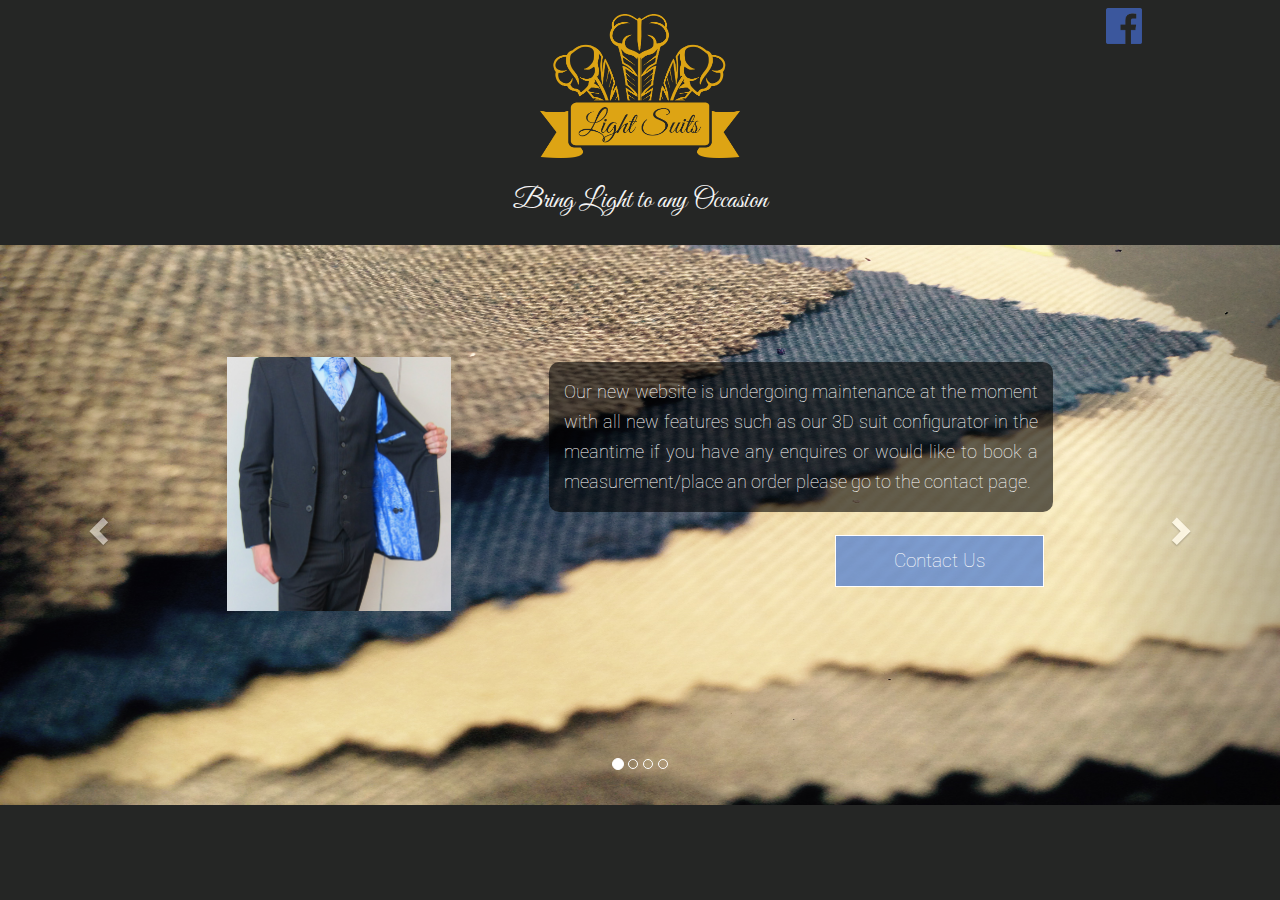
<file: index.html>
<!DOCTYPE html>
<html lang="en">
<head>
	<meta charset="UTF-8">
	<meta charset="UTF-8">
    <meta name="description" content="Light Suits Ltd">
    <meta name="author" content="Aleena Naeem">
    <meta name="viewport" content="width=device-width, height=device-height, initial-scale=1.0, maximum-scale=1.0">
    <link rel="icon" type="image/ico" href="assets/favicon.ico"/>
    <link rel="apple-touch-icon" href="assets/favicon.ico"/>
	<link rel="stylesheet" href="http://maxcdn.bootstrapcdn.com/bootstrap/3.3.5/css/bootstrap.min.css">
    <!-- <script type="text/javascript" src="http://ajax.googleapis.com/ajax/libs/jquery/1/jquery.min.js"></script> -->
	<script src="https://ajax.googleapis.com/ajax/libs/jquery/1.11.3/jquery.min.js"></script>
	<script src="http://maxcdn.bootstrapcdn.com/bootstrap/3.3.5/js/bootstrap.min.js"></script>
    <link rel="stylesheet" type="text/css" href="css/findingthelight.css"/>
    <link rel="stylesheet" type="text/css" href="css/background.css">
    <!-- // <script type"text/javascript" src="jquery-1.7.1.min.js"></script> -->
    <script type="text/javascript" src="js/findingthelight.js"></script>
	<link href="https://fonts.googleapis.com/css?family=Roboto:100,300" rel="stylesheet" type="text/css">
    <link href="https://fonts.googleapis.com/css?family=Great+Vibes" rel="stylesheet" type="text/css">
	<title>Light Suits</title>
</head>
<body>
<div id="suitGraphics">
	<i></i>
	<i></i>
	<i></i>
	<i></i>
	<i></i>
	<i></i>
	<i></i>
	<i></i>
	<i></i>
	<i></i>
	<i></i>
	<i></i>
	<i></i>
	<i></i>
	<i></i>
	<i></i>
	<i></i>
	<i></i>
	<i></i>
	<i></i>
	<i></i>
	<i></i>
	<i></i>
	<i></i>
	<i></i>
	<i></i>
	<i></i>
	<i></i>
	<i></i>
	<i></i>
	<i></i>
	<i></i>
	<i></i>
	<i></i>
	<i></i>
	<i></i>
	<i></i>
	<i></i>
	<i></i>
	<i></i>
	<i></i>
	<i></i>
	<i></i>
	<i></i>
	<i></i>
	<i></i>
	<i></i>
	<i></i>
	<i></i>
	<i></i>
	<i></i>
	<i></i>
	<i></i>
	<i></i>
	<i></i>
	<i></i>
	<i></i>
	<i></i>
	<i></i>
	<i></i>
	<i></i>
	<i></i>
	<i></i>
	<i></i>
	<i></i>
	<i></i>
	<i></i>
	<i></i>
	<i></i>
	<i></i>
	<i></i>
	<i></i>
	<i></i>
	<i></i>
	<i></i>
</div>
<div id="header">
	<div id="placeholder">
		<img id="lightLogo" src="assets/logos/logo.png" alt="Light Suits Logo"></img>
	</div>
	<h2>Bring Light to any Occasion</h2>
	<img id="fbLogo" src="assets/logos/facebook-logo-blue.png"/>
</div>
<div id="container">
	<!-- 	<div id="header">
			<nav id="navBar">
				<ul>
					<li>Home</li>
					<li>About Us</li>
					<li>Suits</li>
					<li>Collections</li>
					<li>Contact Us</li>
				</ul>
			</nav>
			<div id="logo"></div>
		</div> -->
	<div id="myCarousel" class="carousel slide" data-ride="carousel">
	<!-- Indicators -->
		<ol class="carousel-indicators">
			<li data-target="#myCarousel" data-slide-to="0" class="active"></li>
			<li data-target="#myCarousel" data-slide-to="1"></li>
			<li data-target="#myCarousel" data-slide-to="2"></li>
			<li data-target="#myCarousel" data-slide-to="3"></li>
		</ol>
		<!-- Wrapper for slides -->
	    <div class="carousel-inner" role="listbox">
	      <div class="panel item active">
			<img src="assets/IMG_2381.jpeg" alt="Fabric Patches" width="460" height="345">
			<div id="panelOne">
		        <img id="panelOneImg" src="assets/suits/black-blue.jpg" alt="Black and Blue Suit">
				<p>Our new website is undergoing maintenance at the moment with all new features such as our 3D suit configurator in the meantime if you have any enquires or would like to book a measurement/place an order please go to the contact page.</p>
				<a id="contactBtn" class="button" href="mailto:joelight@live.co.uk?subject=Customer%20Enquiry">Contact Us</a>
			</div>
	      </div>

	      <div class="panel item">
	        <img src="assets/IMG_4525.JPG" alt="Fabric Patches" width="460" height="345">
	      </div>

	      <div class="panel item">
	        <img src="assets/IMG_4524.JPG" alt="Fabric Patches" width="460" height="345">
	      </div>

	      <div class="panel item">
	        <img src="assets/IMG_6843.jpeg" alt="Fabric Patches" width="460" height="345">
	      </div>
	    </div>

		<!-- Left and right controls -->
	    <a class="left carousel-control" href="#myCarousel" role="button" data-slide="prev">
	      <span class="glyphicon glyphicon-chevron-left" aria-hidden="true"></span>
	      <span class="sr-only">Previous</span>
	    </a>
	    <a class="right carousel-control" href="#myCarousel" role="button" data-slide="next">
	      <span class="glyphicon glyphicon-chevron-right" aria-hidden="true"></span>
	      <span class="sr-only">Next</span>
    	</a>
	<!-- <div id="panels">
		<div id="firstPanel" class="panel">
			<div class="innerContainer">
				<img id="panelOneImg" src="assets/suits/black-blue.jpg" alt="" />
				<p>Our new website is undergoing maintenance at the moment with all new features such as our 3D suit configurator in the meantime if you have any enquires or would like to book a measurement/place an order please go to the contact page.</p>
				<a id="contactBtn" class="button" href="mailto:joelight@live.co.uk?subject=Customer%20Enquiry">Contact Us</a>
			</div>
		</div>
		<div id="secondPanel" class="panel">
			<div class="innerContainer">
				<p>We offer fine quality bespoke garments at a fraction of the cost of most high street retailers offering the same product.</p>
			</div>
		</div>
		<div id="thirdPanel" class="panel">
			<div class="innerContainer">
				<img class="panelThreeImgs" src="assets/suits/grey-green.jpg" alt="" />
				<img class="panelThreeImgs" src="assets/suits/blue-orange.jpg" alt="" />
				<img class="panelThreeImgs" src="assets/suits/grey-purple.jpg" alt="" />
				<p>We truly believe that image is important, whether it be a job interview, a business meeting or social event, portray a sharply dressed individual and you’re sure to impress.</p>
			</div>
		</div>
		<div id="fourthPanel" class="panel">
			<div class="innerContainer">
				<div id="fourpt1">
					<img class="panelFourImgs" src="assets/suits/zebra-blue.jpg" alt="" />
					<img class="panelFourImgs" src="assets/suits/army-yellow.jpg" alt="" />
				</div>
				<div id="fourpt2">
					<p>Our suits are made from cashmere wool giving them an ultra-soft and lightweight feel to maximise comfort. We have a wide range of coloured and patterned satin silk linings to suit all tastes, after all everyone is different. This is why we pride ourselves on the ability to provide a bespoke service.</p>
					<p>Choose from cashmere suits, fitted winter coats, velvet jackets, fitted shirts, ties and pocket handkerchiefs to match your lining perhaps? Keep it contemporary or try something loud and funky it’s up to you</p>
					<p>Still Can’t decide? No problem, our stylist is trained in “colour coding” based on your complexion we can recommend colours and styles that would suit you best</p>
				</div>
			</div> -->
		</div>
	</div>
</div>
<!-- <footer>
	<a id="author" href="https://uk.linkedin.com/in/aleenaeem">Created by A NAEEM</a>
</footer> -->
</body>
</html>
</file>
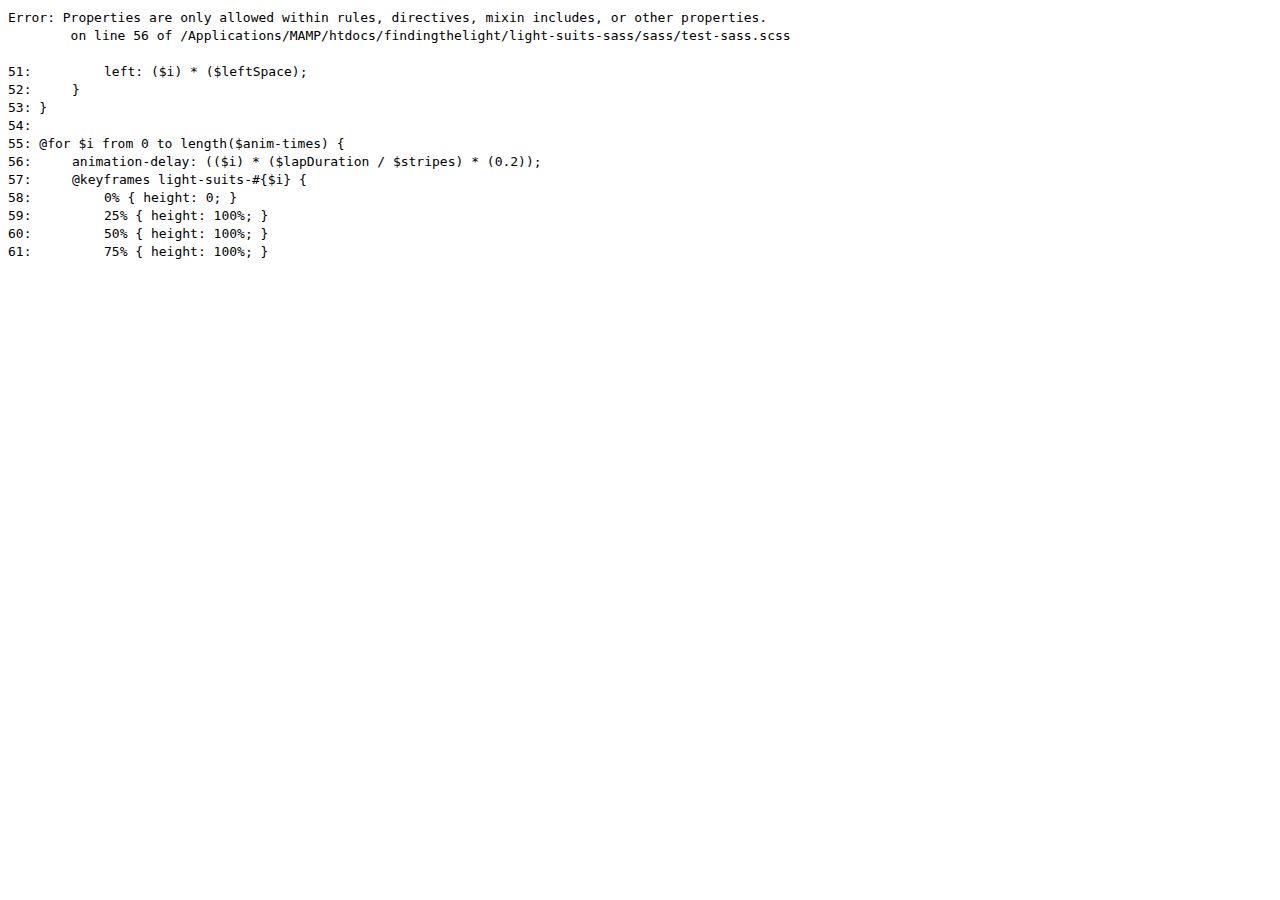
<file: test-sass.html>
<!DOCTYPE html>
<html lang="en">
<head>
	<meta charset="UTF-8">
	<title>test sass</title>
	<link rel="stylesheet" type="text/css" href="css/test-sass.css">
</head>
<body>
<div class="anim1">
	<!-- i * 75 below -->
	<i></i>
	<i></i>
	<i></i>
	<i></i>
	<i></i>
	<i></i>
	<i></i>
	<i></i>
	<i></i>
	<i></i>
	<i></i>
	<i></i>
	<i></i>
	<i></i>
	<i></i>
	<i></i>
	<i></i>
	<i></i>
	<i></i>
	<i></i>
	<i></i>
	<i></i>
	<i></i>
	<i></i>
	<i></i>
	<i></i>
	<i></i>
	<i></i>
	<i></i>
	<i></i>
	<i></i>
	<i></i>
	<i></i>
	<i></i>
	<i></i>
	<i></i>
	<i></i>
	<i></i>
	<i></i>
	<i></i>
	<i></i>
	<i></i>
	<i></i>
	<i></i>
	<i></i>
	<i></i>
	<i></i>
	<i></i>
	<i></i>
	<i></i>
	<i></i>
	<i></i>
	<i></i>
	<i></i>
	<i></i>
	<i></i>
	<i></i>
	<i></i>
	<i></i>
	<i></i>
	<i></i>
	<i></i>
	<i></i>
	<i></i>
	<i></i>
	<i></i>
	<i></i>
	<i></i>
	<i></i>
	<i></i>
	<i></i>
	<i></i>
	<i></i>
	<i></i>
	<i></i>
</div>
<div class="anim2">
	<!-- i * 75 -->
	<i></i>
	<i></i>
	<i></i>
	<i></i>
	<i></i>
	<i></i>
	<i></i>
	<i></i>
	<i></i>
	<i></i>
	<i></i>
	<i></i>
	<i></i>
	<i></i>
	<i></i>
	<i></i>
	<i></i>
	<i></i>
	<i></i>
	<i></i>
	<i></i>
	<i></i>
	<i></i>
	<i></i>
	<i></i>
	<i></i>
	<i></i>
	<i></i>
	<i></i>
	<i></i>
	<i></i>
	<i></i>
	<i></i>
	<i></i>
	<i></i>
	<i></i>
	<i></i>
	<i></i>
	<i></i>
	<i></i>
	<i></i>
	<i></i>
	<i></i>
	<i></i>
	<i></i>
	<i></i>
	<i></i>
	<i></i>
	<i></i>
	<i></i>
	<i></i>
	<i></i>
	<i></i>
	<i></i>
	<i></i>
	<i></i>
	<i></i>
	<i></i>
	<i></i>
	<i></i>
	<i></i>
	<i></i>
	<i></i>
	<i></i>
	<i></i>
	<i></i>
	<i></i>
	<i></i>
	<i></i>
	<i></i>
	<i></i>
	<i></i>
	<i></i>
	<i></i>
	<i></i>
</div>
</body>
</html>
</file>
<file: css/findingthelight.css>
* {
    -webkit-box-sizing: border-box;
    /* Safari/Chrome, other WebKit */
    -moz-box-sizing: border-box;
     /*Firefox, other Gecko*/
    box-sizing: border-box;
    /* Opera/IE 8+ */
    /*border: 1px solid blue;*/
    /*overflow: auto;*/
}

body {
    font-family: 'Roboto', Helvetica , Arial , sans-serif;
    text-align: justify;
    color: white;
    font-weight: 100;
}

#container {
    position: absolute;
    display: block;
    z-index: 3;
    width: 100%;
    height: auto;
    left: 0;
    background: white;
}

/*nav {
	position: relative;
	width: 75%;
	margin: 0 auto;
    display: hidden;
}

nav ul {
	display: flex;
    flex-direction: row;
	position: relative;
	width: 75%;
	margin: auto;
	padding: 0;
}

nav ul li {
	position: relative;
	display: inline-block;
	width: 15%;
	margin: 0 1em;
	padding: 5px;
	text-align: center;
	text-transform: uppercase;
	font-weight: bold;
	color: grey;
}*/

#myCarousel {
    width: 100%;
    height: 40em;
    overflow: hidden;
}

.carousel-inner > .item > img {
    width: 100%;
    margin: auto;
    height: 40em;
}

#placeholder {
    width: 200px;
    height: auto;
    margin: 1em auto;
    overflow: auto;
}

#lightLogo {
    width: 200px;
    height: auto;
    /*
    float: left;
    margin-left: 17em;*/
}

#fbLogo {
    cursor: pointer;
    /* float: right; */
    height: 36px;
    width: auto;
    position: absolute;
    top: 8px;
    left: 79em;
}

h2 {
    font-family: 'Great Vibes', Georgia;
    font-size: 28px;
    width: 24%;
    /* padding: 5em 2em 0 0; */
    color: whitesmoke;
    font-weight: inherit;
    margin: 1em auto;
    text-align: center;
}

#header {
    overflow: hidden;
    position: relative;
    width: 100%;
    z-index: 3;
}

.panel {
    position: relative;
    width: 100%;
    border: none;
}

.panel p {
    display: inline-block;
    position: relative;
    width: 28em;
    font-size: 18px;
    background-color: rgba(0,0,0,0.6);
    border-radius: 10px;
    padding: 15px;
    line-height: 30px;
}

.button {
    cursor: pointer;
    position: relative;
    background-color: rgba(37, 100, 218, 0.59);
    color: white;
    border: solid 1px white;
    padding: 11px 0;
    font-size: 19px;
    font-weight: 100;
    text-align: center;
    top: -4em;
    width: 11em;
    left: 32em;
    display: inline-block;
    text-decoration: none;
}

/*TODO: Change text colour and border colour when hovered and clicked.*/
.button:hover {
    border: solid 1px #FFCC66;
    color: #FFCC66;
}

#panelOne {
    position: relative;
    top: -33em;
    width: 59em;
    height: 22em;
    margin: 1em auto;
}

#panelOneImg {
    display: inline-block;
    position: relative;
    width: 16em;
    height: auto;
}

#firstPanel p {
    width: 27em;
    top: -4em;
    padding: 1em 2em;
}

#secondPanel {
    /*background: url(../assets/samples/images.jpeg) no-repeat center center scroll;
    -webkit-background-size: cover;
    -moz-background-size: cover;
    -o-background-size: cover;
    background-size: cover;*/
    background-attachment: fixed, fixed, fixed;
    background-image: url(../assets/IMG_4521.JPG), url(../assets/IMG_4525.JPG), url(../assets/IMG_6843.jpeg);
    background-position: -13em 0, center, right;
    background-repeat: no-repeat, no-repeat, no-repeat;
    background-size: auto 100%, auto 100%, auto 100%;
    overflow: auto;
}

#secondPanel .innerContainer {
    width: 65%;
    margin: 2em auto;
}

#secondPanel p {
    margin: 6em 0;
    padding: 1em;
    background-color: rgba(0,0,0,0.6);
    border-radius: 10px;
}

#thirdPanel {
    background-color: #907338;
    background-attachment: fixed, fixed, scroll;
    background-image: url(../assets/patterns/gridlines.png), url(../assets/patterns/noise.png), url(../assets/patterns/contours@2x.png);
    background-position: 0 0, center, center;
    background-repeat: repeat;
    background-size: auto;
    -webkit-background-size: auto;
    -moz-background-size: auto;
    -o-background-size: auto;
    background-size: auto;
    overflow: auto;
    /*-webkit-animation: twotone 30s infinite; /* Chrome, Safari, Opera */*/
    /*animation: twotone 30s infinite;*/
}

#thirdPanel p {
    padding: 1em;
    background-color: rgba(0,0,0,0.6);
    border-radius: 10px;
}

/* Chrome, Safari, Opera */
/*@-webkit-keyframes twotone {
    30% {background-color: #47391C;}
    60% {background-color: #000046;}
}*/

/* Standard syntax */
/*@keyframes twotone {
    30% {background-color: #47391C;}
    60% {background-color: #000046;}
}*/

.panelThreeImgs {
    display: inline-block;
    position: relative;
    width: 19em;
    height: auto;
    margin: 7em 0em 3em;
}

#fourthPanel {
    background: url(../assets/IMG_6843.jpeg) no-repeat center center scroll;
    -webkit-background-size: cover;
    -moz-background-size: cover;
    -o-background-size: cover;
    background-size: cover;
    overflow: auto;
}

#fourthPanel p {
    padding: 1em;
    background-color: rgba(0,0,0,0.6);
    border-radius: 10px;
    width: 28%;
    margin: 1em;
    /* height: 21em; */
    position: relative;
    vertical-align: text-top;
}

#fourpt1 {
    width: 89%;
    margin: auto;
}

.panelFourImgs {
    display: inline-block;
    position: relative;
    width: auto;
    height: 32em;
    margin: 7em 4em 3em;
    padding: 1em;
    border: dashed 5px rgba(255,255,255,0.6);
}

footer {
    background-color: rgb(158, 158, 158);
    height: 43px;
    display: block;
}

#author {
    float: right;
    font-style: bold;
    color: #5a5a5a;
    font-size: 12px;
    font-weight: bold;
    padding: 14px 10px;
    text-transform: uppercase;
    text-decoration: none;
}

#author:hover {
    color: #FFCC66;
}

/*@media all and (max-width: 1366px) {
    .button {
        background-color: rgba(0,256,256,0.1);
        color: white;
        border: solid 1px white;
        float: right;
        margin: 16em -21em 0em 0em;
        padding: 16px 2em;
        font-size: 23px;
        font-weight: 100;
    }

    #panelOneImg {
        width: 19em;
        height: auto;
        margin: 6em 0 3em 7em;
    }

    #firstPanel .innerContainer p {
        float: right;
        width: 20em;
        height: auto;
        margin: 4em 7em 0 0;
    }

    #panels div p {
        padding: 1em 5em;
        font-size: 25px;
        line-height: 45px;
        font-weight: 100;
    }
}*/
</file>
<file: css/background.css>
/* line 6, ../findingthlight-scss/sass/background.scss */
html body {
  overflow: auto;
  background: #252625;
}

/* line 11, ../findingthlight-scss/sass/background.scss */
#suitGraphics {
  margin: 0;
  position: absolute;
  top: 0;
  bottom: 0;
  right: 0;
  width: 100%;
  height: 100%;
  z-index: 2;
}
/* line 19, ../findingthlight-scss/sass/background.scss */
#suitGraphics i {
  animation-name: background;
  animation-iteration-count: infinite;
  animation-duration: 30s;
  animation-timing-function: ease;
}

/* line 27, ../findingthlight-scss/sass/background.scss */
i {
  display: inline-block;
  position: absolute;
  width: 0.1%;
  height: 0;
  background: #454545;
}

/* line 36, ../findingthlight-scss/sass/background.scss */
i:nth-child(1) {
  left: 1.33333%;
  animation-delay: 0.08s;
}

/* line 36, ../findingthlight-scss/sass/background.scss */
i:nth-child(2) {
  left: 2.66667%;
  animation-delay: 0.16s;
}

/* line 36, ../findingthlight-scss/sass/background.scss */
i:nth-child(3) {
  left: 4%;
  animation-delay: 0.24s;
}

/* line 36, ../findingthlight-scss/sass/background.scss */
i:nth-child(4) {
  left: 5.33333%;
  animation-delay: 0.32s;
}

/* line 36, ../findingthlight-scss/sass/background.scss */
i:nth-child(5) {
  left: 6.66667%;
  animation-delay: 0.4s;
}

/* line 36, ../findingthlight-scss/sass/background.scss */
i:nth-child(6) {
  left: 8%;
  animation-delay: 0.48s;
}

/* line 36, ../findingthlight-scss/sass/background.scss */
i:nth-child(7) {
  left: 9.33333%;
  animation-delay: 0.56s;
}

/* line 36, ../findingthlight-scss/sass/background.scss */
i:nth-child(8) {
  left: 10.66667%;
  animation-delay: 0.64s;
}

/* line 36, ../findingthlight-scss/sass/background.scss */
i:nth-child(9) {
  left: 12%;
  animation-delay: 0.72s;
}

/* line 36, ../findingthlight-scss/sass/background.scss */
i:nth-child(10) {
  left: 13.33333%;
  animation-delay: 0.8s;
}

/* line 36, ../findingthlight-scss/sass/background.scss */
i:nth-child(11) {
  left: 14.66667%;
  animation-delay: 0.88s;
}

/* line 36, ../findingthlight-scss/sass/background.scss */
i:nth-child(12) {
  left: 16%;
  animation-delay: 0.96s;
}

/* line 36, ../findingthlight-scss/sass/background.scss */
i:nth-child(13) {
  left: 17.33333%;
  animation-delay: 1.04s;
}

/* line 36, ../findingthlight-scss/sass/background.scss */
i:nth-child(14) {
  left: 18.66667%;
  animation-delay: 1.12s;
}

/* line 36, ../findingthlight-scss/sass/background.scss */
i:nth-child(15) {
  left: 20%;
  animation-delay: 1.2s;
}

/* line 36, ../findingthlight-scss/sass/background.scss */
i:nth-child(16) {
  left: 21.33333%;
  animation-delay: 1.28s;
}

/* line 36, ../findingthlight-scss/sass/background.scss */
i:nth-child(17) {
  left: 22.66667%;
  animation-delay: 1.36s;
}

/* line 36, ../findingthlight-scss/sass/background.scss */
i:nth-child(18) {
  left: 24%;
  animation-delay: 1.44s;
}

/* line 36, ../findingthlight-scss/sass/background.scss */
i:nth-child(19) {
  left: 25.33333%;
  animation-delay: 1.52s;
}

/* line 36, ../findingthlight-scss/sass/background.scss */
i:nth-child(20) {
  left: 26.66667%;
  animation-delay: 1.6s;
}

/* line 36, ../findingthlight-scss/sass/background.scss */
i:nth-child(21) {
  left: 28%;
  animation-delay: 1.68s;
}

/* line 36, ../findingthlight-scss/sass/background.scss */
i:nth-child(22) {
  left: 29.33333%;
  animation-delay: 1.76s;
}

/* line 36, ../findingthlight-scss/sass/background.scss */
i:nth-child(23) {
  left: 30.66667%;
  animation-delay: 1.84s;
}

/* line 36, ../findingthlight-scss/sass/background.scss */
i:nth-child(24) {
  left: 32%;
  animation-delay: 1.92s;
}

/* line 36, ../findingthlight-scss/sass/background.scss */
i:nth-child(25) {
  left: 33.33333%;
  animation-delay: 2s;
}

/* line 36, ../findingthlight-scss/sass/background.scss */
i:nth-child(26) {
  left: 34.66667%;
  animation-delay: 2.08s;
}

/* line 36, ../findingthlight-scss/sass/background.scss */
i:nth-child(27) {
  left: 36%;
  animation-delay: 2.16s;
}

/* line 36, ../findingthlight-scss/sass/background.scss */
i:nth-child(28) {
  left: 37.33333%;
  animation-delay: 2.24s;
}

/* line 36, ../findingthlight-scss/sass/background.scss */
i:nth-child(29) {
  left: 38.66667%;
  animation-delay: 2.32s;
}

/* line 36, ../findingthlight-scss/sass/background.scss */
i:nth-child(30) {
  left: 40%;
  animation-delay: 2.4s;
}

/* line 36, ../findingthlight-scss/sass/background.scss */
i:nth-child(31) {
  left: 41.33333%;
  animation-delay: 2.48s;
}

/* line 36, ../findingthlight-scss/sass/background.scss */
i:nth-child(32) {
  left: 42.66667%;
  animation-delay: 2.56s;
}

/* line 36, ../findingthlight-scss/sass/background.scss */
i:nth-child(33) {
  left: 44%;
  animation-delay: 2.64s;
}

/* line 36, ../findingthlight-scss/sass/background.scss */
i:nth-child(34) {
  left: 45.33333%;
  animation-delay: 2.72s;
}

/* line 36, ../findingthlight-scss/sass/background.scss */
i:nth-child(35) {
  left: 46.66667%;
  animation-delay: 2.8s;
}

/* line 36, ../findingthlight-scss/sass/background.scss */
i:nth-child(36) {
  left: 48%;
  animation-delay: 2.88s;
}

/* line 36, ../findingthlight-scss/sass/background.scss */
i:nth-child(37) {
  left: 49.33333%;
  animation-delay: 2.96s;
}

/* line 36, ../findingthlight-scss/sass/background.scss */
i:nth-child(38) {
  left: 50.66667%;
  animation-delay: 3.04s;
}

/* line 36, ../findingthlight-scss/sass/background.scss */
i:nth-child(39) {
  left: 52%;
  animation-delay: 3.12s;
}

/* line 36, ../findingthlight-scss/sass/background.scss */
i:nth-child(40) {
  left: 53.33333%;
  animation-delay: 3.2s;
}

/* line 36, ../findingthlight-scss/sass/background.scss */
i:nth-child(41) {
  left: 54.66667%;
  animation-delay: 3.28s;
}

/* line 36, ../findingthlight-scss/sass/background.scss */
i:nth-child(42) {
  left: 56%;
  animation-delay: 3.36s;
}

/* line 36, ../findingthlight-scss/sass/background.scss */
i:nth-child(43) {
  left: 57.33333%;
  animation-delay: 3.44s;
}

/* line 36, ../findingthlight-scss/sass/background.scss */
i:nth-child(44) {
  left: 58.66667%;
  animation-delay: 3.52s;
}

/* line 36, ../findingthlight-scss/sass/background.scss */
i:nth-child(45) {
  left: 60%;
  animation-delay: 3.6s;
}

/* line 36, ../findingthlight-scss/sass/background.scss */
i:nth-child(46) {
  left: 61.33333%;
  animation-delay: 3.68s;
}

/* line 36, ../findingthlight-scss/sass/background.scss */
i:nth-child(47) {
  left: 62.66667%;
  animation-delay: 3.76s;
}

/* line 36, ../findingthlight-scss/sass/background.scss */
i:nth-child(48) {
  left: 64%;
  animation-delay: 3.84s;
}

/* line 36, ../findingthlight-scss/sass/background.scss */
i:nth-child(49) {
  left: 65.33333%;
  animation-delay: 3.92s;
}

/* line 36, ../findingthlight-scss/sass/background.scss */
i:nth-child(50) {
  left: 66.66667%;
  animation-delay: 4s;
}

/* line 36, ../findingthlight-scss/sass/background.scss */
i:nth-child(51) {
  left: 68%;
  animation-delay: 4.08s;
}

/* line 36, ../findingthlight-scss/sass/background.scss */
i:nth-child(52) {
  left: 69.33333%;
  animation-delay: 4.16s;
}

/* line 36, ../findingthlight-scss/sass/background.scss */
i:nth-child(53) {
  left: 70.66667%;
  animation-delay: 4.24s;
}

/* line 36, ../findingthlight-scss/sass/background.scss */
i:nth-child(54) {
  left: 72%;
  animation-delay: 4.32s;
}

/* line 36, ../findingthlight-scss/sass/background.scss */
i:nth-child(55) {
  left: 73.33333%;
  animation-delay: 4.4s;
}

/* line 36, ../findingthlight-scss/sass/background.scss */
i:nth-child(56) {
  left: 74.66667%;
  animation-delay: 4.48s;
}

/* line 36, ../findingthlight-scss/sass/background.scss */
i:nth-child(57) {
  left: 76%;
  animation-delay: 4.56s;
}

/* line 36, ../findingthlight-scss/sass/background.scss */
i:nth-child(58) {
  left: 77.33333%;
  animation-delay: 4.64s;
}

/* line 36, ../findingthlight-scss/sass/background.scss */
i:nth-child(59) {
  left: 78.66667%;
  animation-delay: 4.72s;
}

/* line 36, ../findingthlight-scss/sass/background.scss */
i:nth-child(60) {
  left: 80%;
  animation-delay: 4.8s;
}

/* line 36, ../findingthlight-scss/sass/background.scss */
i:nth-child(61) {
  left: 81.33333%;
  animation-delay: 4.88s;
}

/* line 36, ../findingthlight-scss/sass/background.scss */
i:nth-child(62) {
  left: 82.66667%;
  animation-delay: 4.96s;
}

/* line 36, ../findingthlight-scss/sass/background.scss */
i:nth-child(63) {
  left: 84%;
  animation-delay: 5.04s;
}

/* line 36, ../findingthlight-scss/sass/background.scss */
i:nth-child(64) {
  left: 85.33333%;
  animation-delay: 5.12s;
}

/* line 36, ../findingthlight-scss/sass/background.scss */
i:nth-child(65) {
  left: 86.66667%;
  animation-delay: 5.2s;
}

/* line 36, ../findingthlight-scss/sass/background.scss */
i:nth-child(66) {
  left: 88%;
  animation-delay: 5.28s;
}

/* line 36, ../findingthlight-scss/sass/background.scss */
i:nth-child(67) {
  left: 89.33333%;
  animation-delay: 5.36s;
}

/* line 36, ../findingthlight-scss/sass/background.scss */
i:nth-child(68) {
  left: 90.66667%;
  animation-delay: 5.44s;
}

/* line 36, ../findingthlight-scss/sass/background.scss */
i:nth-child(69) {
  left: 92%;
  animation-delay: 5.52s;
}

/* line 36, ../findingthlight-scss/sass/background.scss */
i:nth-child(70) {
  left: 93.33333%;
  animation-delay: 5.6s;
}

/* line 36, ../findingthlight-scss/sass/background.scss */
i:nth-child(71) {
  left: 94.66667%;
  animation-delay: 5.68s;
}

/* line 36, ../findingthlight-scss/sass/background.scss */
i:nth-child(72) {
  left: 96%;
  animation-delay: 5.76s;
}

/* line 36, ../findingthlight-scss/sass/background.scss */
i:nth-child(73) {
  left: 97.33333%;
  animation-delay: 5.84s;
}

/* line 36, ../findingthlight-scss/sass/background.scss */
i:nth-child(74) {
  left: 98.66667%;
  animation-delay: 5.92s;
}

@keyframes background {
  0% {
    height: 0;
  }
  25% {
    height: 100%;
  }
  50% {
    height: 100%;
  }
  75% {
    height: 100%;
  }
  100% {
    height: 100%;
  }
}
</file>
<file: css/test-sass.css>
/*
Error: Properties are only allowed within rules, directives, mixin includes, or other properties.
        on line 56 of /Applications/MAMP/htdocs/findingthelight/light-suits-sass/sass/test-sass.scss

51: 		left: ($i) * ($leftSpace);
52: 	}
53: }
54: 
55: @for $i from 0 to length($anim-times) {
56: 	animation-delay: (($i) * ($lapDuration / $stripes) * (0.2));
57: 	@keyframes light-suits-#{$i} {
58: 		0% { height: 0; }
59: 		25% { height: 100%; }
60: 		50% { height: 100%; }
61: 		75% { height: 100%; }

Backtrace:
/Applications/MAMP/htdocs/findingthelight/light-suits-sass/sass/test-sass.scss:56
/Library/Ruby/Gems/2.0.0/gems/sass-3.4.16/lib/sass/tree/visitors/check_nesting.rb:13:in `visit'
/Library/Ruby/Gems/2.0.0/gems/sass-3.4.16/lib/sass/tree/visitors/base.rb:52:in `block in visit_children'
/Library/Ruby/Gems/2.0.0/gems/sass-3.4.16/lib/sass/tree/visitors/base.rb:52:in `map'
/Library/Ruby/Gems/2.0.0/gems/sass-3.4.16/lib/sass/tree/visitors/base.rb:52:in `visit_children'
/Library/Ruby/Gems/2.0.0/gems/sass-3.4.16/lib/sass/tree/visitors/check_nesting.rb:49:in `visit_children'
/Library/Ruby/Gems/2.0.0/gems/sass-3.4.16/lib/sass/tree/visitors/base.rb:38:in `visit'
/Library/Ruby/Gems/2.0.0/gems/sass-3.4.16/lib/sass/tree/visitors/check_nesting.rb:15:in `visit'
/Library/Ruby/Gems/2.0.0/gems/sass-3.4.16/lib/sass/tree/visitors/base.rb:52:in `block in visit_children'
/Library/Ruby/Gems/2.0.0/gems/sass-3.4.16/lib/sass/tree/visitors/base.rb:52:in `map'
/Library/Ruby/Gems/2.0.0/gems/sass-3.4.16/lib/sass/tree/visitors/base.rb:52:in `visit_children'
/Library/Ruby/Gems/2.0.0/gems/sass-3.4.16/lib/sass/tree/visitors/check_nesting.rb:49:in `visit_children'
/Library/Ruby/Gems/2.0.0/gems/sass-3.4.16/lib/sass/tree/visitors/base.rb:36:in `block in visit'
/Library/Ruby/Gems/2.0.0/gems/sass-3.4.16/lib/sass/tree/visitors/check_nesting.rb:57:in `visit_root'
/Library/Ruby/Gems/2.0.0/gems/sass-3.4.16/lib/sass/tree/visitors/base.rb:36:in `visit'
/Library/Ruby/Gems/2.0.0/gems/sass-3.4.16/lib/sass/tree/visitors/check_nesting.rb:15:in `visit'
/Library/Ruby/Gems/2.0.0/gems/sass-3.4.16/lib/sass/tree/visitors/base.rb:24:in `visit'
/Library/Ruby/Gems/2.0.0/gems/sass-3.4.16/lib/sass/tree/root_node.rb:35:in `css_tree'
/Library/Ruby/Gems/2.0.0/gems/sass-3.4.16/lib/sass/tree/root_node.rb:20:in `render'
/Library/Ruby/Gems/2.0.0/gems/sass-3.4.16/lib/sass/engine.rb:278:in `render'
/Library/Ruby/Gems/2.0.0/gems/compass-import-once-1.0.5/lib/compass/import-once/engine.rb:17:in `block in render'
/Library/Ruby/Gems/2.0.0/gems/compass-import-once-1.0.5/lib/compass/import-once/engine.rb:29:in `with_import_scope'
/Library/Ruby/Gems/2.0.0/gems/compass-import-once-1.0.5/lib/compass/import-once/engine.rb:16:in `render'
/Library/Ruby/Gems/2.0.0/gems/sass-3.4.16/lib/sass/plugin/compiler.rb:492:in `update_stylesheet'
/Library/Ruby/Gems/2.0.0/gems/sass-3.4.16/lib/sass/plugin/compiler.rb:215:in `block in update_stylesheets'
/Library/Ruby/Gems/2.0.0/gems/sass-3.4.16/lib/sass/plugin/compiler.rb:209:in `each'
/Library/Ruby/Gems/2.0.0/gems/sass-3.4.16/lib/sass/plugin/compiler.rb:209:in `update_stylesheets'
/Library/Ruby/Gems/2.0.0/gems/sass-3.4.16/lib/sass/plugin/compiler.rb:470:in `on_file_changed'
/Library/Ruby/Gems/2.0.0/gems/sass-3.4.16/lib/sass/plugin/compiler.rb:328:in `block in watch'
/Library/Ruby/Gems/2.0.0/gems/sass-3.4.16/vendor/listen/lib/listen/listener.rb:252:in `call'
/Library/Ruby/Gems/2.0.0/gems/sass-3.4.16/vendor/listen/lib/listen/listener.rb:252:in `on_change'
/Library/Ruby/Gems/2.0.0/gems/sass-3.4.16/vendor/listen/lib/listen/listener.rb:290:in `block in initialize_adapter'
/Library/Ruby/Gems/2.0.0/gems/sass-3.4.16/vendor/listen/lib/listen/adapter.rb:254:in `call'
/Library/Ruby/Gems/2.0.0/gems/sass-3.4.16/vendor/listen/lib/listen/adapter.rb:254:in `report_changes'
/Library/Ruby/Gems/2.0.0/gems/sass-3.4.16/vendor/listen/lib/listen/adapter.rb:323:in `poll_changed_directories'
/Library/Ruby/Gems/2.0.0/gems/sass-3.4.16/vendor/listen/lib/listen/adapter.rb:299:in `block in start_poller'
*/
body:before {
  white-space: pre;
  font-family: monospace;
  content: "Error: Properties are only allowed within rules, directives, mixin includes, or other properties.\A         on line 56 of /Applications/MAMP/htdocs/findingthelight/light-suits-sass/sass/test-sass.scss\A \A 51: 		left: ($i) * ($leftSpace);\A 52: 	}\A 53: }\A 54: \A 55: @for $i from 0 to length($anim-times) {\A 56: 	animation-delay: (($i) * ($lapDuration / $stripes) * (0.2));\A 57: 	@keyframes light-suits-#{$i} {\A 58: 		0% { height: 0; }\A 59: 		25% { height: 100%; }\A 60: 		50% { height: 100%; }\A 61: 		75% { height: 100%; }"; }
</file>
